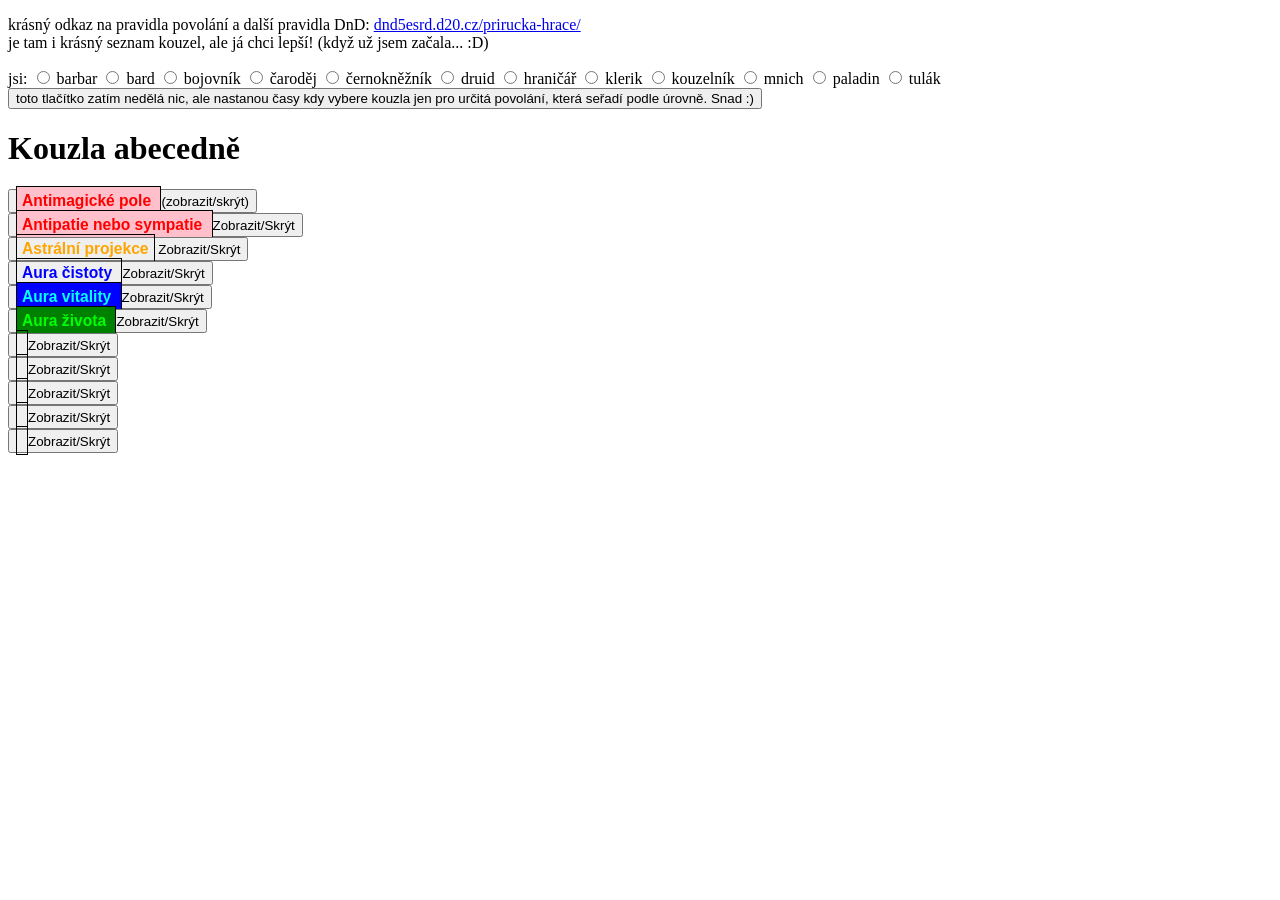
<file: index.html>
<!doctype html>
<html>
 <head>
   <link rel="stylesheet" type="text/css" href="kouzla.css">
 </head> 


 <body> 
  <p>
  krásný odkaz na pravidla povolání a další pravidla DnD: 
  <a href="http://dnd5esrd.d20.cz/prirucka-hrace/3-kapitola.html#barbar">dnd5esrd.d20.cz/prirucka-hrace/ </a>
  <br>
  je tam i krásný seznam kouzel, ale já chci lepší! (když už jsem začala... :D)
  </p>
  <form>
   jsi: 
   <input type="radio" name="puntik" value="barbar"> barbar 
   <input type="radio" name="puntik" value="bard"> bard 
   <input type="radio" name="puntik" value="bojovník"> bojovník
   <input type="radio" name="puntik" value="čaroděj"> čaroděj 
   <input type="radio" name="puntik" value="černokněžník"> černokněžník 
   <input type="radio" name="puntik" value="druid"> druid 
   <input type="radio" name="puntik" value="hraničář"> hraničář 
   <input type="radio" name="puntik" value="klerik"> klerik 
   <input type="radio" name="puntik" value="kouzelník"> kouzelník 
   <input type="radio" name="puntik" value="mnich"> mnich
   <input type="radio" name="puntik" value="paladin"> paladin
   <input type="radio" name="puntik" value="tulák"> tulák
   <button> toto tlačítko zatím nedělá nic, ale nastanou časy kdy vybere kouzla jen pro určitá povolání, která seřadí podle úrovně. Snad :)</button>
  </form> 
  <script> document.body.className+='js' </script> 
  <h1> Kouzla abecedně </h1> 
  <div class="kouzla"> 
   <div class="lvl_8" id="0"> 
    <button onclick="prohodit(this.parentNode,'ukazat','schovat')"> <h3> Antimagické pole </h3> (zobrazit/skrýt) </button> 
    <div class="schovat"> 
     <p> Antimagické pole Vymítání 8. úrovně Vyvolání: 1 akce Dosah: Ty sám (koule o poloměru 3 metry) Složky: V, P, S (špetka práškového železa nebo želez- ných pilin) Trvání: Soustředění, až 1 hodina Povolání: Klerik, kouzelník Obklopí tě neviditelná koule antimagie o poloměru 3 metry. Tato oblast se odloučí od magické energie, která protéká multivesmírem. Uvnitř koule nelze sesílat kouzla, přivolaní tvorové zmizí, a dokonce i z kouzle- ných předmětů se stanou obyčejné. Koule se pohybuje s tebou ve středu, dokud kouzlo neskončí. Kouzla a jiné magické účinky, mimo ty vytvořené artefaktem či božstvem, jsou v kouli potlačeny a nemo- hou do ní proniknout. Zatímco je účinek potlačen, není funkční, ale doba, po kterou je potlačený, se počítá do jeho trvání. Cílené účinky. Kouzla a jiné magické účinky, napří- klad magická střela a zmam osobu, které cílí na tvora nebo předmět v kouli, nemají na cíl žádný účinek. Oblasti magie. Oblast jiného kouzla či magického účinku, například ohnivé koule, se do koule nerozšíří. Překrývá-li koule oblast magie, pak část oblasti, kterou koule pokrývá, se potlačí. Například plameny vytvořené ohnivou zdí jsou v kouli potlačeny, což ve zdi vytvoří díru, je-li překrytí dostatečně velké. Kouzla. Všechna aktivní kouzla či jiné magické účinky, které působí na tvora či předmět v kouli, jsou potlačeny, zatímco se tvor či předmět nachází v kouli. Kouzelné předměty. Vlastnosti a schopnosti kouzelných předmětů jsou v kouli potlačeny. Například dlouhý meč +1 funguje v kouli jako nemagický dlouhý meč. Vlastnosti a schopnosti kouzelné zbraně jsou potlačeny, jsou-li použity proti cíli v kouli, nebo je-li tato zbraň držena útočníkem v kouli. Opustí-li kou- zelná zbraň či kouzelná střela kouli úplně (například vystřelíš-li magický šíp nebo vrhneš-li magické kopí na cíl mimo kouli), potlačená magie předmětu se obnoví, jakmile opustí kouli. Magické cestování. Teleportace a cestování mezi sférami v kouli nefunguje, ať už je v kouli počátek, či cíl takového cestování. Portál na jiné místo, do jiné- ho světa nebo sféry existence, stejně jako otvor do mimodimenzionálního prostoru, například vytvořené- ho pomocí triku s lanem, se dočasně uzavře, dokud je v kouli. Tvorové a předměty. Tvor či předmět, který je přivolaný nebo vytvořený pomocí magie, nebude v kouli dočasně existovat. Jakmile místo, které tvor či předmět zabíral, již není v kouli, tvor či předmět se okamžitě znovu objeví. Rozptyl magii. Kouzla a magické účinky jako roz- ptyl magii nemají na kouli žádný účinek. Podobně tvoje koule a koule vytvořená jiným antimagickým polem se navzájem neruší. </p> 
    </div> 
   </div> 
   <div class="lvl_8" id="1"> 
    <button onclick="prohodit(this.parentNode,'ukazat','schovat'); return false"><h3> Antipatie nebo sympatie </h3> Zobrazit/Skrýt </button> 
    <div class="schovat"> 
     <p> kouzlo2 </p> 
    </div> 
   </div> 
   <div class="lvl_9" id="2"> 
    <button onclick="prohodit(this.parentNode,'ukazat','schovat'); return false"><h3>Astrální projekce</h3> Zobrazit/Skrýt </button> 
    <div class="schovat"> 
     <p> kouzlo3 </p> 
    </div> 
   </div> 
   <div class="lvl_4" id="3"> 
    <button onclick="prohodit(this.parentNode,'ukazat','schovat'); return false"><h3>Aura čistoty </h3> Zobrazit/Skrýt </button> 
    <div class="schovat"> 
     <p> kouzlo3 </p> 
    </div> 
   </div> 
   <div class="lvl_3" id="4"> 
    <button onclick="prohodit(this.parentNode,'ukazat','schovat'); return false"><h3>Aura vitality </h3> Zobrazit/Skrýt </button> 
    <div class="schovat"> 
     <p> kouzlo3 </p> 
    </div> 
   </div> 
   <div class="lvl_1" id="5"> 
    <button onclick="prohodit(this.parentNode,'ukazat','schovat'); return false"><h3>Aura života </h3> Zobrazit/Skrýt </button> 
    <div class="schovat"> 
     <p> kouzlo3 </p> 
    </div> 
   </div> 
   <div id="6"> 
    <button onclick="prohodit(this.parentNode,'ukazat','schovat'); return false"><h3> </h3> Zobrazit/Skrýt </button> 
    <div class="schovat"> 
     <p> kouzlo3 </p> 
    </div> 
   </div> 
   <div id="7"> 
    <button onclick="prohodit(this.parentNode,'ukazat','schovat'); return false"><h3> </h3> Zobrazit/Skrýt </button> 
    <div class="schovat"> 
     <p> kouzlo3 </p> 
    </div> 
   </div> 
   <div id="8"> 
    <button onclick="prohodit(this.parentNode,'ukazat','schovat'); return false"><h3> </h3> Zobrazit/Skrýt </button> 
    <div class="schovat"> 
     <p> kouzlo3 </p> 
    </div> 
   </div> 
   <div id="9"> 
    <button onclick="prohodit(this.parentNode,'ukazat','schovat'); return false"><h3> </h3> Zobrazit/Skrýt </button> 
    <div class="schovat"> 
     <p> kouzlo3 </p> 
    </div> 
   </div> 
   <div id="10"> 
    <button onclick="prohodit(this.parentNode,'ukazat','schovat'); return false"><h3> </h3> Zobrazit/Skrýt </button> 
    <div class="schovat"> 
     <p> kouzlo3 </p> 
    </div> 
   </div> 
  </div> 
   <script href="kouzla.js">
     function prohodit (div, schovat, ukazat) {
       div.className = div.className == schovat ? ukazat : schovat;
     }
  </script>
 </body>
</html>
</file>
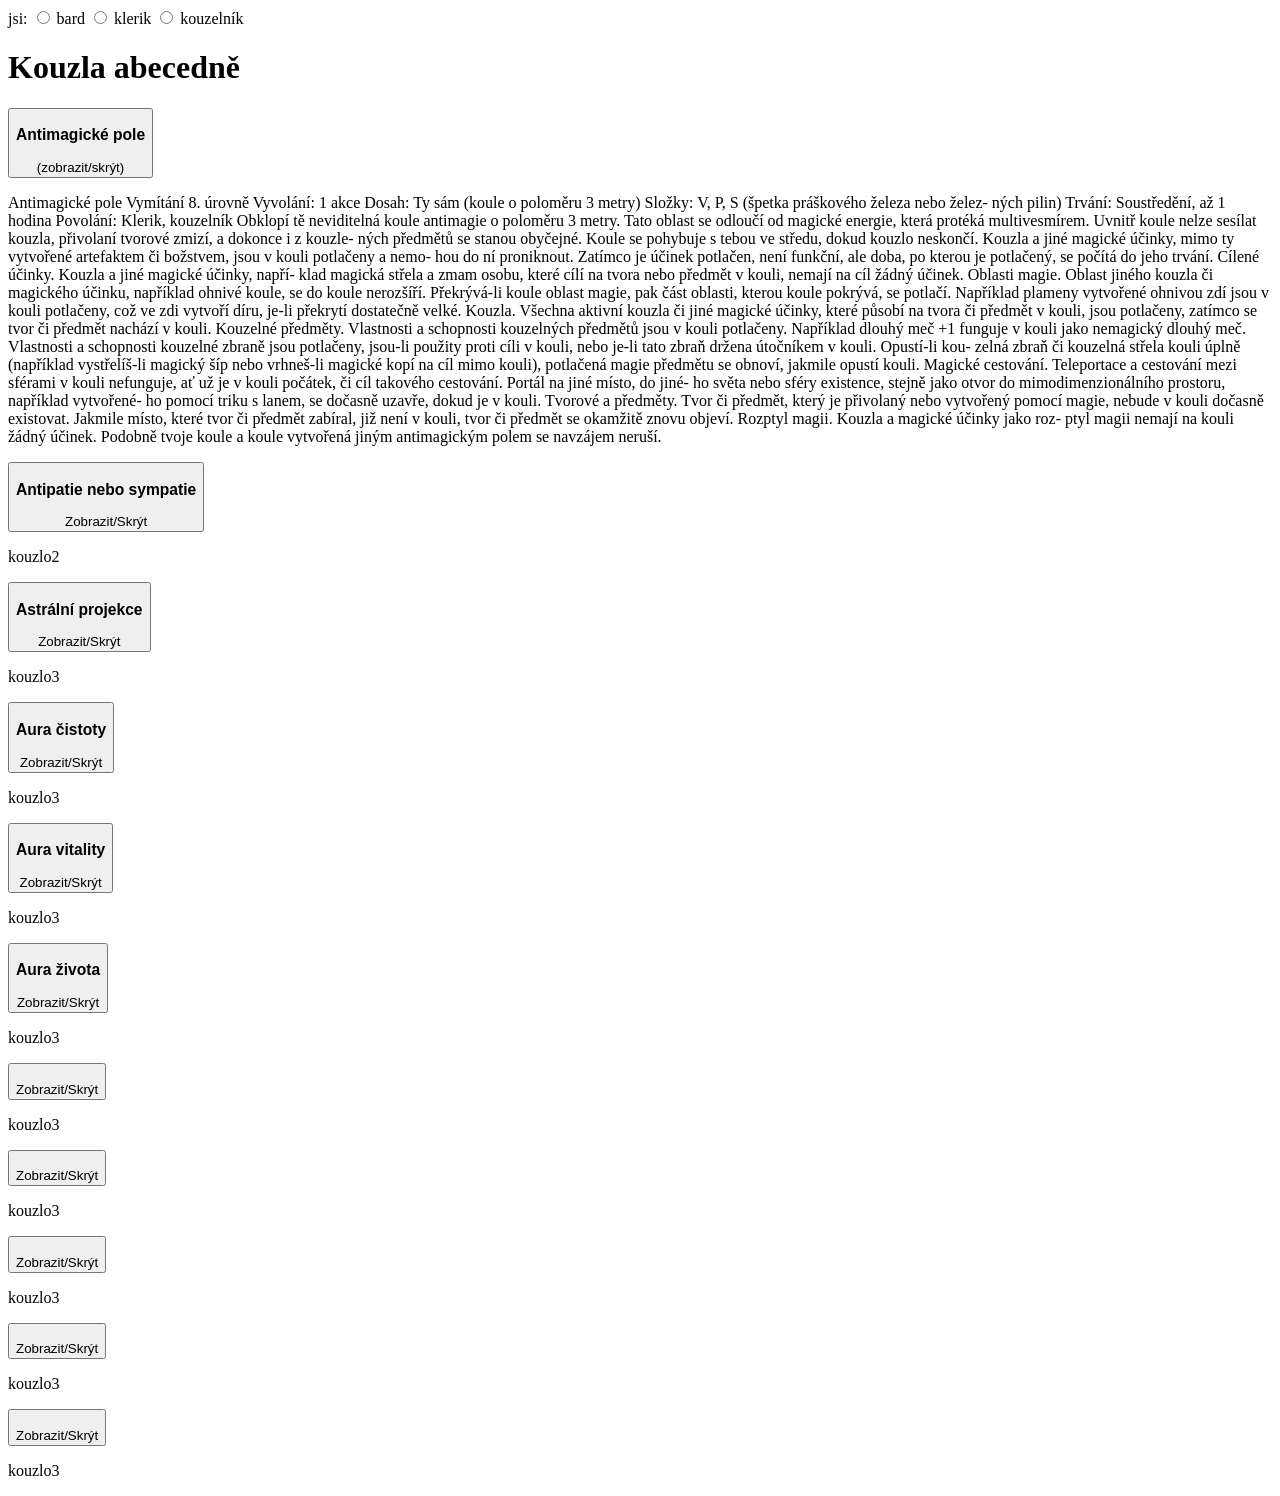
<file: kouzla.html>
<!doctype html>
<html>
 <head>
   <style href="kouzla.css"></style>
 </head> 
 <body> 
  <form>
   jsi: 
   <input type="radio" name="puntik" value="bard"> bard 
   <input type="radio" name="puntik" value="klerik"> klerik 
   <input type="radio" name="puntik" value="kouzelník"> kouzelník 
  </form> 
  <script> document.body.className+='js' </script> 
  <h1> Kouzla abecedně </h1> 
  <div class="kouzla"> 
   <div class="lvl_8" id="0"> 
    <button onclick="prohodit(this.parentNode,'ukazat','schovat')"> <h3> Antimagické pole </h3> (zobrazit/skrýt) </button> 
    <div class="schovat"> 
     <p> Antimagické pole Vymítání 8. úrovně Vyvolání: 1 akce Dosah: Ty sám (koule o poloměru 3 metry) Složky: V, P, S (špetka práškového železa nebo želez- ných pilin) Trvání: Soustředění, až 1 hodina Povolání: Klerik, kouzelník Obklopí tě neviditelná koule antimagie o poloměru 3 metry. Tato oblast se odloučí od magické energie, která protéká multivesmírem. Uvnitř koule nelze sesílat kouzla, přivolaní tvorové zmizí, a dokonce i z kouzle- ných předmětů se stanou obyčejné. Koule se pohybuje s tebou ve středu, dokud kouzlo neskončí. Kouzla a jiné magické účinky, mimo ty vytvořené artefaktem či božstvem, jsou v kouli potlačeny a nemo- hou do ní proniknout. Zatímco je účinek potlačen, není funkční, ale doba, po kterou je potlačený, se počítá do jeho trvání. Cílené účinky. Kouzla a jiné magické účinky, napří- klad magická střela a zmam osobu, které cílí na tvora nebo předmět v kouli, nemají na cíl žádný účinek. Oblasti magie. Oblast jiného kouzla či magického účinku, například ohnivé koule, se do koule nerozšíří. Překrývá-li koule oblast magie, pak část oblasti, kterou koule pokrývá, se potlačí. Například plameny vytvořené ohnivou zdí jsou v kouli potlačeny, což ve zdi vytvoří díru, je-li překrytí dostatečně velké. Kouzla. Všechna aktivní kouzla či jiné magické účinky, které působí na tvora či předmět v kouli, jsou potlačeny, zatímco se tvor či předmět nachází v kouli. Kouzelné předměty. Vlastnosti a schopnosti kouzelných předmětů jsou v kouli potlačeny. Například dlouhý meč +1 funguje v kouli jako nemagický dlouhý meč. Vlastnosti a schopnosti kouzelné zbraně jsou potlačeny, jsou-li použity proti cíli v kouli, nebo je-li tato zbraň držena útočníkem v kouli. Opustí-li kou- zelná zbraň či kouzelná střela kouli úplně (například vystřelíš-li magický šíp nebo vrhneš-li magické kopí na cíl mimo kouli), potlačená magie předmětu se obnoví, jakmile opustí kouli. Magické cestování. Teleportace a cestování mezi sférami v kouli nefunguje, ať už je v kouli počátek, či cíl takového cestování. Portál na jiné místo, do jiné- ho světa nebo sféry existence, stejně jako otvor do mimodimenzionálního prostoru, například vytvořené- ho pomocí triku s lanem, se dočasně uzavře, dokud je v kouli. Tvorové a předměty. Tvor či předmět, který je přivolaný nebo vytvořený pomocí magie, nebude v kouli dočasně existovat. Jakmile místo, které tvor či předmět zabíral, již není v kouli, tvor či předmět se okamžitě znovu objeví. Rozptyl magii. Kouzla a magické účinky jako roz- ptyl magii nemají na kouli žádný účinek. Podobně tvoje koule a koule vytvořená jiným antimagickým polem se navzájem neruší. </p> 
    </div> 
   </div> 
   <div class="lvl_8" id="1"> 
    <button onclick="prohodit(this.parentNode,'ukazat','schovat'); return false"><h3> Antipatie nebo sympatie </h3> Zobrazit/Skrýt </button> 
    <div class="schovat"> 
     <p> kouzlo2 </p> 
    </div> 
   </div> 
   <div class="lvl_9" id="2"> 
    <button onclick="prohodit(this.parentNode,'ukazat','schovat'); return false"><h3>Astrální projekce</h3> Zobrazit/Skrýt </button> 
    <div class="schovat"> 
     <p> kouzlo3 </p> 
    </div> 
   </div> 
   <div class="lvl_4" id="3"> 
    <button onclick="prohodit(this.parentNode,'ukazat','schovat'); return false"><h3>Aura čistoty </h3> Zobrazit/Skrýt </button> 
    <div class="schovat"> 
     <p> kouzlo3 </p> 
    </div> 
   </div> 
   <div class="lvl_3" id="4"> 
    <button onclick="prohodit(this.parentNode,'ukazat','schovat'); return false"><h3>Aura vitality </h3> Zobrazit/Skrýt </button> 
    <div class="schovat"> 
     <p> kouzlo3 </p> 
    </div> 
   </div> 
   <div class="lvl_1" id="5"> 
    <button onclick="prohodit(this.parentNode,'ukazat','schovat'); return false"><h3>Aura života </h3> Zobrazit/Skrýt </button> 
    <div class="schovat"> 
     <p> kouzlo3 </p> 
    </div> 
   </div> 
   <div id="6"> 
    <button onclick="prohodit(this.parentNode,'ukazat','schovat'); return false"><h3> </h3> Zobrazit/Skrýt </button> 
    <div class="schovat"> 
     <p> kouzlo3 </p> 
    </div> 
   </div> 
   <div id="7"> 
    <button onclick="prohodit(this.parentNode,'ukazat','schovat'); return false"><h3> </h3> Zobrazit/Skrýt </button> 
    <div class="schovat"> 
     <p> kouzlo3 </p> 
    </div> 
   </div> 
   <div id="8"> 
    <button onclick="prohodit(this.parentNode,'ukazat','schovat'); return false"><h3> </h3> Zobrazit/Skrýt </button> 
    <div class="schovat"> 
     <p> kouzlo3 </p> 
    </div> 
   </div> 
   <div id="9"> 
    <button onclick="prohodit(this.parentNode,'ukazat','schovat'); return false"><h3> </h3> Zobrazit/Skrýt </button> 
    <div class="schovat"> 
     <p> kouzlo3 </p> 
    </div> 
   </div> 
   <div id="10"> 
    <button onclick="prohodit(this.parentNode,'ukazat','schovat'); return false"><h3> </h3> Zobrazit/Skrýt </button> 
    <div class="schovat"> 
     <p> kouzlo3 </p> 
    </div> 
   </div> 
  </div> 
   <script href="kouzla.js"></script>
 </body>
</html>
</file>
<file: kouzla.css>
.js .schovat div {
  display: none;
  } 
  
  .spell {
  display: inline;
}

.spell button {
  display: inline;
}

.schovat div {
  display: none;
  }

.ukazat div {
  display: block;
}

.schovat p {
  display: none;
}

.ukazat p {
  display: block;
}

 
.schovat button {
   display: inline;
   }
   
.ukazat button {
  display: inline;
  }


h3 {
  display: inline;
  width: 200px;
  padding: 5px;
  border: solid black 1px;
  
}

.lvl_1 h3 {
  color: lime;
  background: green;
}

.lvl_2 h3 {
  color: green;
}

.lvl_3 h3 {
  color: #00FFFF;
  background: blue;
}

.lvl_4 h3 {
  color: blue;
  
}

.lvl_5 h3 {
  color: purple;
  
}

.lvl_6 h3 {
  color: #FF00FF;
  background: purple;
}

.lvl_7 h3 {
  color: pink;
  background: purple;
}

.lvl_8 h3 {
  color: red;
  background: pink;
}

.lvl_9 h3 {
  color: orange;
}
</file>
